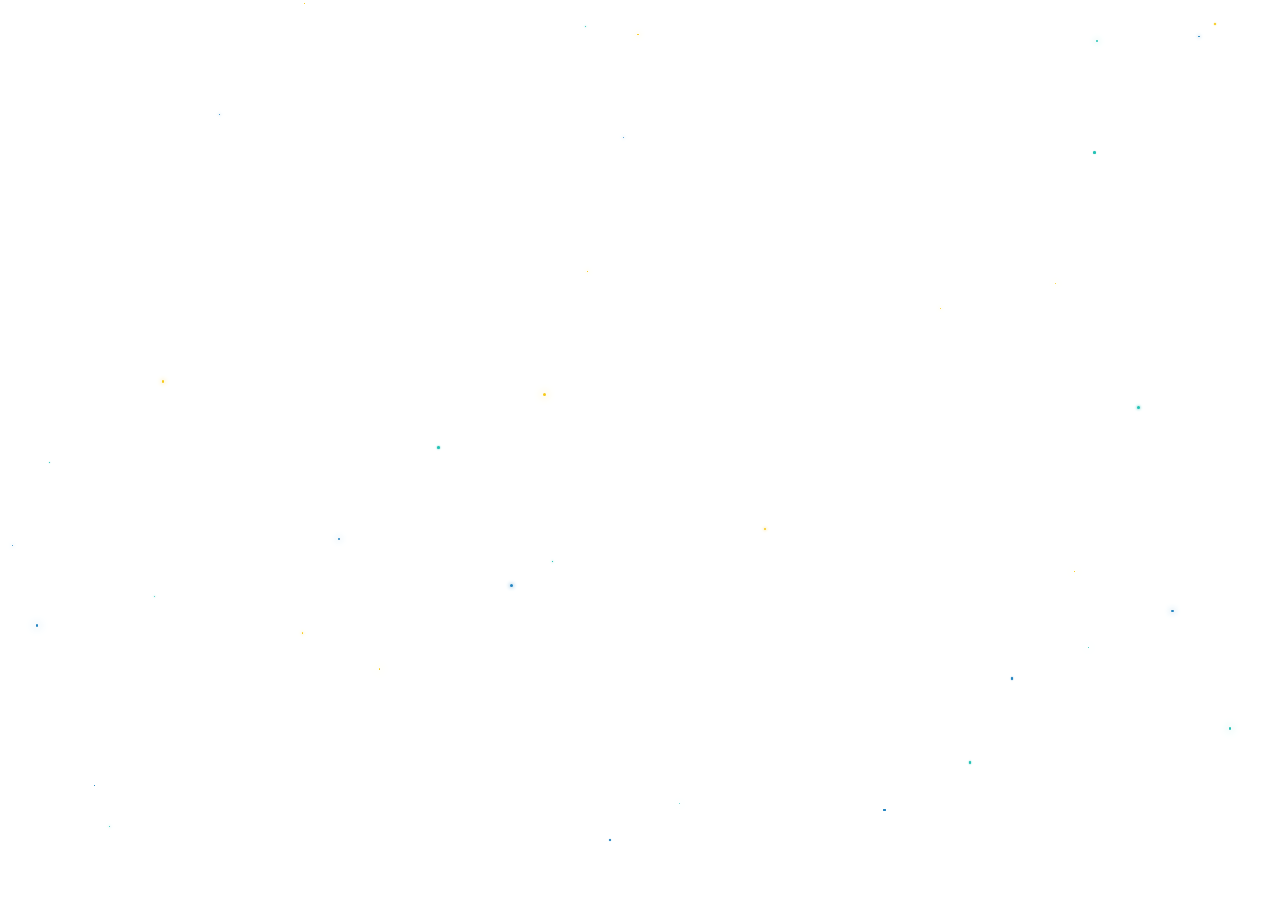
<file: app/src/main/assets/background/index.html>
<!DOCTYPE html>
<html >
<head>
  <meta charset="UTF-8">
  <title>Save The Earth</title>
  <link rel="stylesheet" href="css/style.css">

  
</head>

<body>
  <div id="starsBox"></div>
  <script src='js/jquery.js'></script>
  <script src="js/index.js"></script>

</body>
</html>
</file>
<file: app/src/main/assets/background/css/style.css>
* {
  box-sizing: border-box;
  padding: 0;
  margin: 0;
}

/*body {
  background: #270F30;
}*/

#starsBox {
  position: fixed;
  top: 0;
  left: 0;
  right: 0;
  bottom: 0;
}
#starsBox span {
  display: inline-block;
  width: auto;
  position: absolute;
  border-radius: 100%;
  transition: 100s linear;
}
</file>
